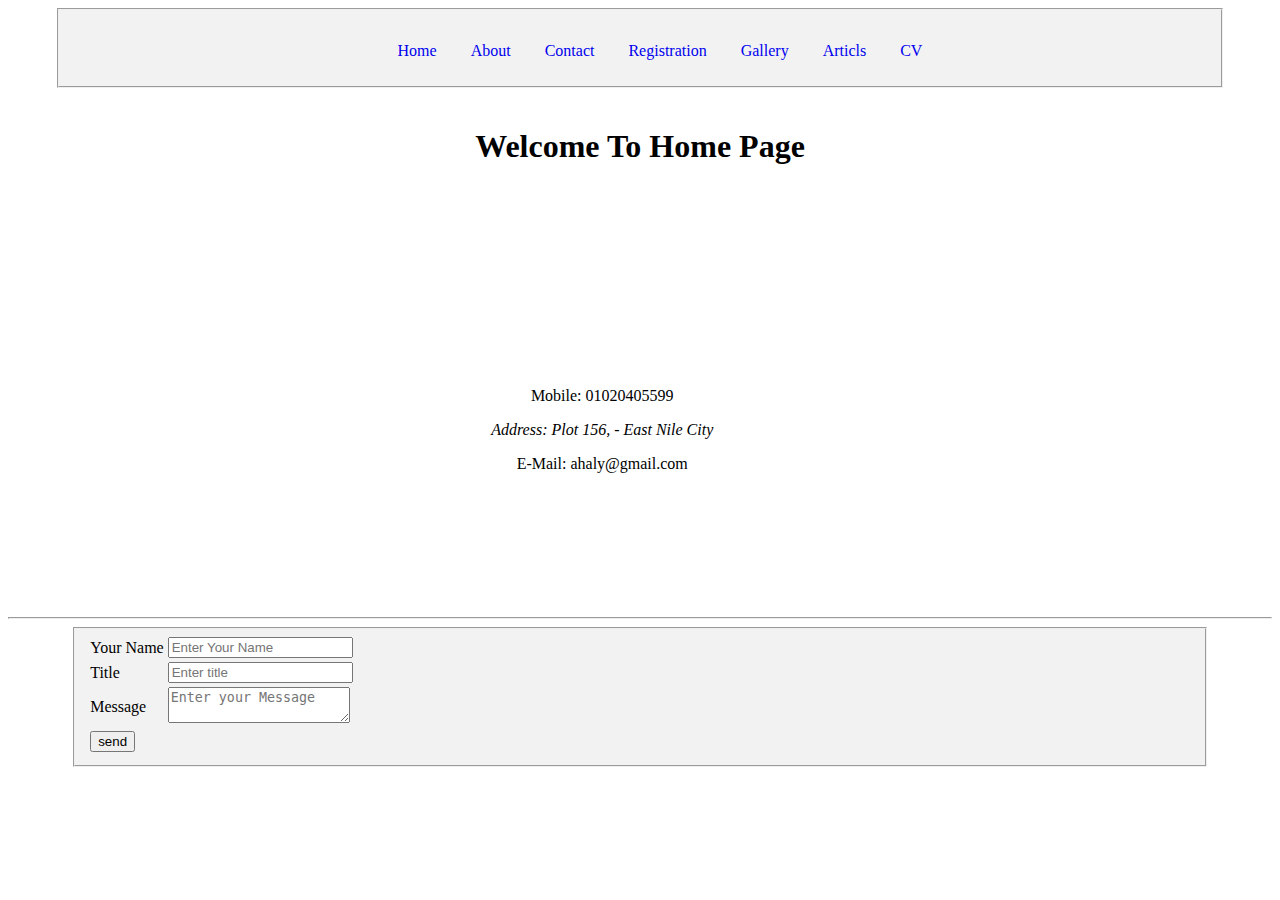
<file: index.html>
<!DOCTYPE html>
<html>
  <head>
    <meta charset="utf-8" />
    <meta http-equiv="X-UA-Compatible" content="IE=edge" />
    <title>Home</title>
    <meta name="viewport" content="width=device-width, initial-scale=1" />
    <link
      rel="stylesheet"
      type="text/css"
      media="screen"
      href="css/mystyle.css"
    />
    <script src=""></script>
  </head>
  <body>
    <fieldset class="container">
      <div>
        <ul>
          <li><a href="index.html">Home</a></li>
          <li><a href="index.html#about">About</a></li>
          <li><a href="contact.html#contact">Contact</a></li>
          <li><a href="registration.html">Registration</a></li>
          <li><a href="gallery.html">Gallery</a></li>
          <li><a href="articls.html">Articls</a></li>
          <li><a href="cv.html">CV</a></li>
        </ul>
      </div>
    </fieldset>
    <h1 class="container">Welcome To Home Page</h1>
    <div class="container realtive">
      <iframe
        src="https://www.google.com/maps/embed?pb=!1m16!1m12!1m3!1d27900.46798958183!2d31.119878161021017!3d29.05963701406236!2m3!1f0!2f0!3f0!3m2!1i1024!2i768!4f13.1!2m1!1z2KfZhNio2YbZgyDYp9mE2KfZh9mE2Yog2KjZhtmKINiz2YjZitmB!5e0!3m2!1sar!2seg!4v1616927371683!5m2!1sar!2seg"
        width="400"
        height="400"
        style="border: 0"
        allowfullscreen=""
        loading="lazy"
      ></iframe>
      <div class="position absolute">
        <p>Mobile: 01020405599</p>
        <address>Address: Plot 156, - East Nile City</address>
        <p>E-Mail: ahaly@gmail.com</p>
      </div>
    </div>
    <hr />
    <div class="container">
      <fieldset>
        <form>
          <table>
            <tr>
              <td><label>Your Name</label></td>
              <td><input type="text" placeholder="Enter Your Name" /></td>
            </tr>
            <tr>
              <td><label>Title</label></td>
              <td><input type="text" placeholder="Enter title" /></td>
            </tr>
            <tr>
              <td><label>Message</label></td>
              <td><textarea placeholder="Enter your Message"></textarea></td>
            </tr>
            <tr>
              <td colspan="2"><input type="submit" value="send" /></td>
            </tr>
            </tr>
          </table>
        </form>
      </fieldset>
    </div>
  </body>
</html>
</file>
<file: css/mystyle.css>
.container{
    width:90%;
    margin: auto;
}

ul li {
    list-style-type: none;
    display: inline;
}

a {
    text-decoration: none;
}

ul {
    padding-top: 10px;
    text-align: center;
    word-spacing: 30px;
}

h1.container {
    padding: 40px;
    text-align: center;
}

.position {
    text-align: center;
    display: inline;
    padding-bottom: 100px;

}

div.realtive {
    position: relative;
}

div.absolute {
    position: absolute;
    bottom:100px;
    padding: 20px;
}

.size {
    height: 200px;
}

.center {
    display: block;
    margin-left: auto;
    margin-right: auto;
    width: 50%;
}

fieldset {
    background-color:  #f2f2f2;
}

ol li {
    list-style-type: decimal;
}
</file>
